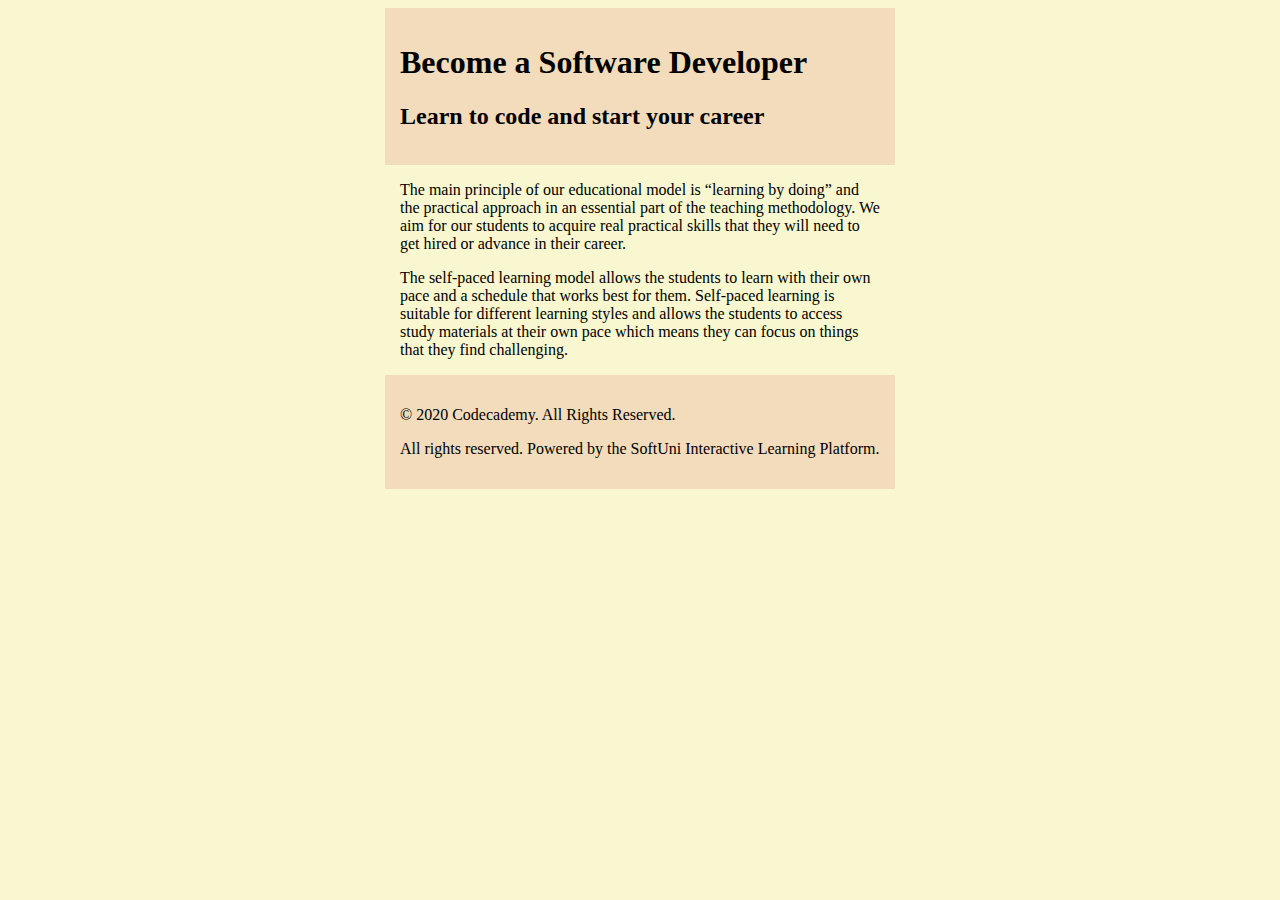
<file: 03_Semantic-Tags/index.html>
<!DOCTYPE html>
<html lang="en">
<head>
    <meta charset="UTF-8">
    <meta name="viewport" content="width=device-width, initial-scale=1.0">
    <title>Semantic Tags</title>
    <link rel="stylesheet" href="styles.css">
</head>
<body>
    <header>
        <h1>
            Become a Software Developer
        </h1>   
        <h2>
            Learn to code and start your career
        </h2>
    </header>
    <main>
        <p>
            The main principle of our educational model is “learning by doing” and the practical approach in an essential part of the teaching methodology. We aim for our students to acquire real practical skills that they will need to get hired or advance in their career.

        </p>
        <p>
            The self-paced learning model allows the students to learn with their own pace and a schedule that works best for them. Self-paced learning is suitable for different learning styles and allows the students to access study materials at their own pace which means they can focus on things that they find challenging.

        </p>

    </main>
    <footer>
        <p>
            &copy; 2020 Codecademy. All Rights Reserved.
        </p>
        <p>
            All rights reserved. Powered by the SoftUni Interactive Learning Platform.
        </p>
    </footer>
    
</body>
</html>
</file>
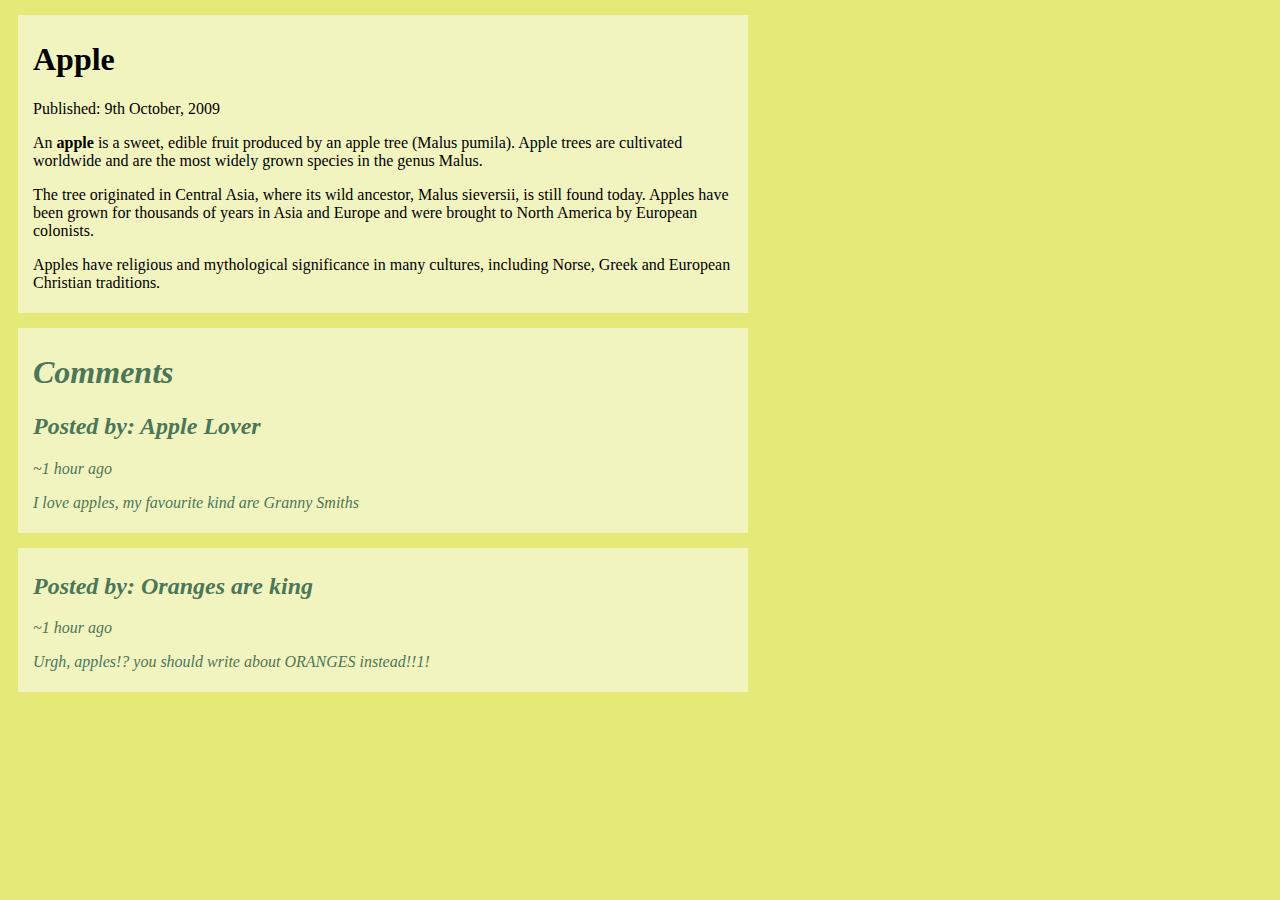
<file: 04_Semantic-Article-Page/index.html>
<!DOCTYPE html>
<html lang="en">
<head>
    <meta charset="UTF-8">
    <meta name="viewport" content="width=device-width, initial-scale=1.0">
    <title>Semantic Article Page</title>
    <link rel="stylesheet" href="styles.css">
</head>
<body>
    <article>
        <header>
            <h1>Apple</h1>
            <p>
                Published: 9th October, 2009
            </p>
        </header>
        <p>
            An <b>apple</b> is a sweet, edible fruit produced by an apple tree (Malus pumila). Apple trees are cultivated worldwide and are the most widely grown species in the genus Malus.

        </p>
        <p>
            The tree originated in Central Asia, where its wild ancestor, Malus sieversii, is still found today. Apples have been grown for thousands of years in Asia and Europe and were brought to North America by European colonists.

        </p>
        <p>
            Apples have religious and mythological significance in many cultures, including Norse, Greek and European Christian traditions.

        </p>

    </article>
    <section>
        <article>
            <h1>   
                Comments
            </h1>
            <h2>
                Posted by: Apple Lover
            </h2>
            <p>
                ~1 hour ago
            </p>
            <p>
                I love apples, my favourite kind are Granny Smiths

            </p>
        </article>
        <article>
            <h2>
                Posted by: Oranges are king

            </h2>
            <p>
                ~1 hour ago

            </p>
            <p>
                Urgh, apples!? you should write about ORANGES instead!!1!

            </p>
        </article>
    </section>

    
</body>
</html>
</file>
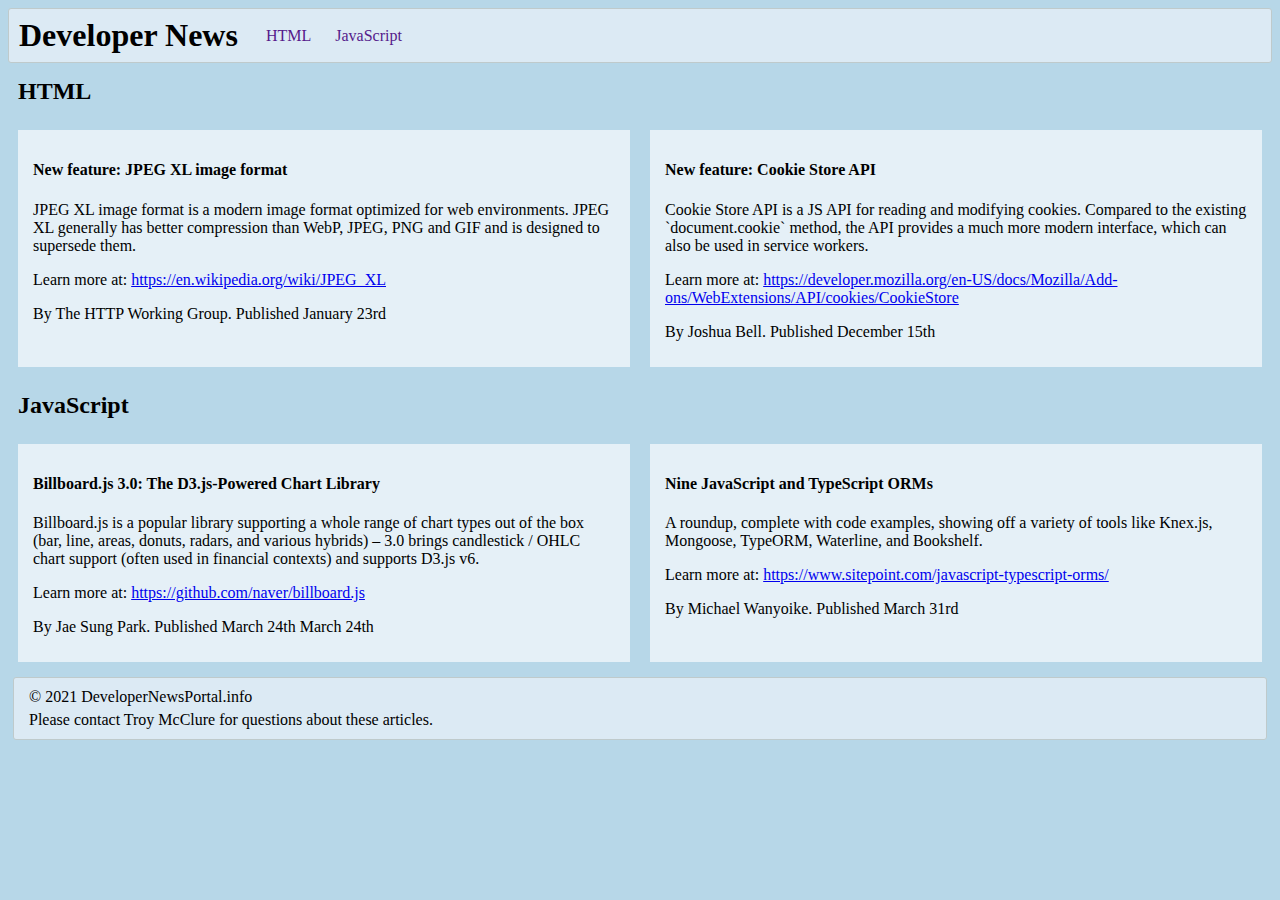
<file: 06_Semantic-Blog-Layout/index.html>
<!DOCTYPE html>
<html lang="en">
<head>
    <meta charset="UTF-8">
    <meta name="viewport" content="width=device-width, initial-scale=1.0">
    <title>Semantic Blog Layout</title>
    <link rel="stylesheet" href="styles.css">
</head>
<body>
    <header>
        <h1>
            Developer News

        </h1>
        <nav>
            <ul>
                <li>
                   <a href="">HTML</a>
                </li>
                <li>
                    <a href="">JavaScript</a>
                </li>
            </ul>
        </nav>
    </header>
    <main>
        <section>
            
                <h2>
                    HTML
                </h2>
          
                <article>
                    <h4>
                        New feature: JPEG XL image format
                    </h4>
                    <p>
                        JPEG XL image format is a modern image format optimized for web environments. JPEG XL generally has better compression than WebP, JPEG, PNG and GIF and is designed to supersede them.

                    </p>
                    <p>
                        Learn more at: <a href="https://en.wikipedia.org/wiki/JPEG_XL">https://en.wikipedia.org/wiki/JPEG_XL</a>
                    </p>

                    <p>
                        By The HTTP Working Group. Published <time datetime="January 23rd">January 23rd</time>
                    </p>
                </article>
                <article>
                    <h4>
                        New feature: Cookie Store API
                    </h4>
                    <p>
                        Cookie Store API is a JS API for reading and modifying cookies. Compared to the existing `document.cookie` method, the API provides a much more modern interface, which can also be used in service workers.

                    </p>
                    <p>
                        Learn more at: <a href="https://developer.mozilla.org/en-US/docs/Mozilla/Add-ons/WebExtensions/API/cookies/CookieStore">https://developer.mozilla.org/en-US/docs/Mozilla/Add-ons/WebExtensions/API/cookies/CookieStore</a>
                    </p>
                    <p>
                        By Joshua Bell. Published <time datetime="December 15th">December 15th</time>

                    </p>
                </article>
            
        </section>

        <section>
                <h2>
                    JavaScript
                </h2>
            <article>
                <h4>
                    Billboard.js 3.0: The D3.js-Powered Chart Library
                </h4>
                <p>
                    Billboard.js is a popular library supporting a whole range of chart types out of the box (bar, line, areas, donuts, radars, and various hybrids) – 3.0 brings candlestick / OHLC chart support (often used in financial contexts) and supports D3.js v6.

                </p>
                <p>
                    Learn more at: <a href="https://github.com/naver/billboard.js">https://github.com/naver/billboard.js</a>
                </p>
                <p>
                    By Jae Sung Park. Published <time datetime="March 24th">March 24th</time> March 24th
                </p>
            </article>
            <article>
                <h4>
                    Nine JavaScript and TypeScript ORMs
                </h4>
                <p>
                    A roundup, complete with code examples, showing off a variety of tools like Knex.js, Mongoose, TypeORM, Waterline, and Bookshelf.

                </p>
                <p>
                    Learn more at: <a href="https://www.sitepoint.com/javascript-typescript-orms/">https://www.sitepoint.com/javascript-typescript-orms/</a>
                </p>
                <p>
                    By Michael Wanyoike. Published <time datetime="March 31rd">March 31rd</time>
                </p>
            </article>

        </section>
    </main>
    <footer>
        <p>
            &copy; 2021 DeveloperNewsPortal.info
        </p>
        <p>
            Please contact Troy McClure for questions about these articles.
        </p>
    </footer>
    
</body>
</html>
</file>
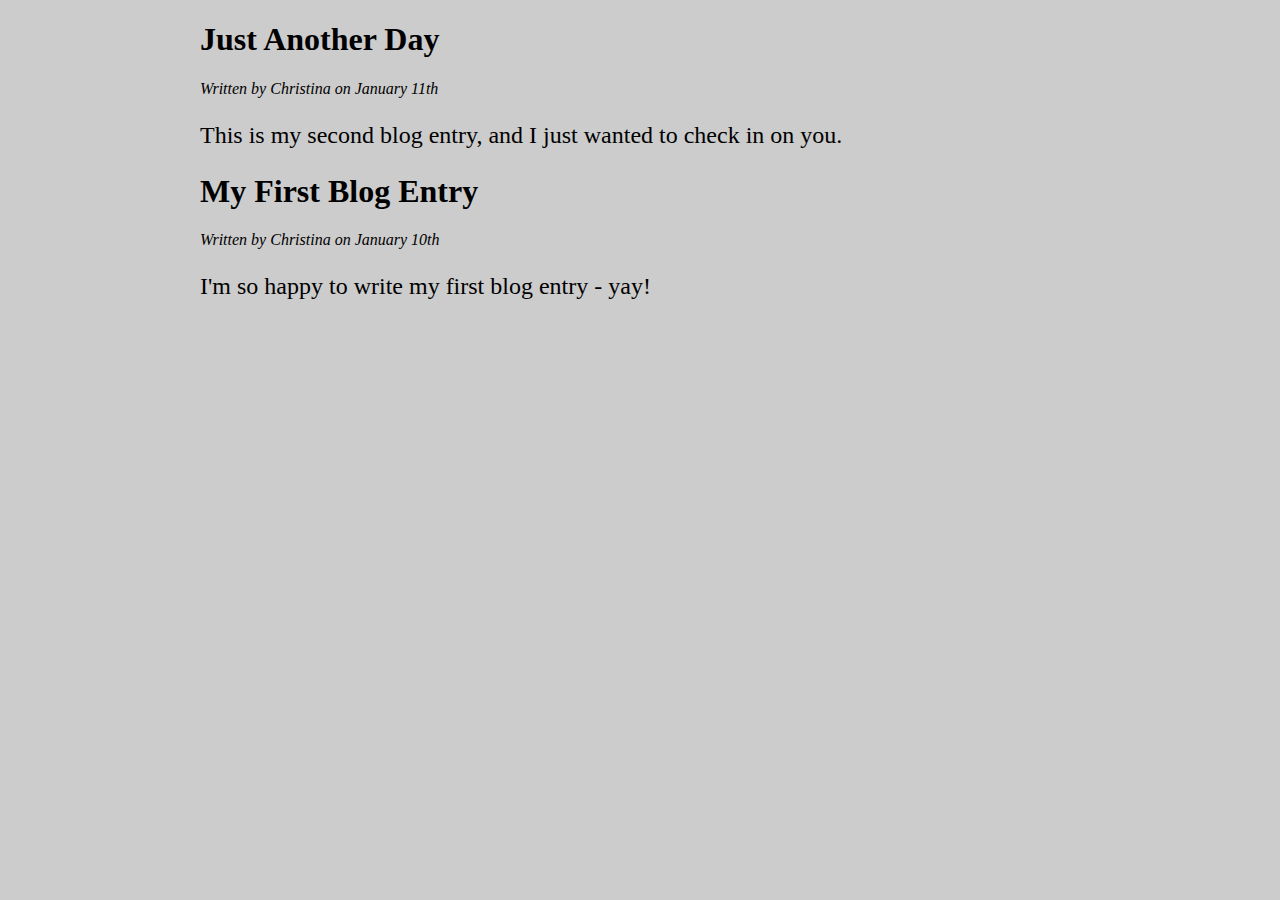
<file: 02_PageContent/page-content.html>
<!DOCTYPE html>
<html lang="en">
<head>
    <meta charset="UTF-8">
    <meta name="viewport" content="width=device-width, initial-scale=1.0">
    <title>Document</title>
    <link rel="stylesheet" href="page-content.css">
</head>
<body>
    <section>
        <article>
            <h1>
                Just Another Day
            </h1>
                <p>
               <em>Written by Christina on January 11th</em>
                </p>
            <p>
                This is my second blog entry, and I just wanted to check in on you.
            </p>
            <h1>
                My First Blog Entry
            </h1>
                <p>
                <em>Written by Christina on January 10th</em>
                </p>
             <p>
                I'm so happy to write my first blog entry - yay!
            </p>
        </article>
    </section>
    
</body>
</html>
</file>
<file: 03_Semantic-Tags/styles.css>
header{
    background-color: #f2dcbb;
    padding: 15px;
    margin: auto;
    width: 480px;
}
main{
   
    margin: auto;
    width: 480px;

}
footer{
    background-color: #f2dcbb;
    padding: 15px;
    margin: auto;
    width: 480px;


}
body{
    background-color: #f9f7cf;
}
</file>
<file: 04_Semantic-Article-Page/styles.css>
article{

    padding: 5px 15px;
    background-color: #f2f4c0 ;
    width: 700px;
    margin: 15px 10px;
}
body{
    background-color: #e4e978;
}
section{
    font-style: italic;
    color: #4c7658;
    width: 700px;
    
}
</file>
<file: 06_Semantic-Blog-Layout/styles.css>
header{
    border-radius: 3px;
    border: 1px solid #bfcacb;
    padding: 8px 10px;
    background-color: #dceaf4;
}

header * {
    display: inline;
    vertical-align: middle;
    }
    nav ul {
    margin: 0;
    padding: 10px;
    }
    nav li {
    margin:10px;
    }
    nav li a {
    text-decoration: none;
    }
    body{
    background-color:#b7d7e8;
    }
    section h2 {
    margin: 15px 10px;
    }
    article {
    display: table-cell;
    width: 50%;
    padding: 10px 15px;
    background-color: #e5f0f7;
    border: 10px solid #b7d7e8;
    }
    footer {
    margin: 5px;
    padding: 5px 10px;
    border-radius: 3px;
    background-color: #dceaf4;
    border: 1px solid #bfcacb;
    }
    footer p {
    margin: 5px;
    }
</file>
<file: 02_PageContent/page-content.css>
section{
    margin-left: 200px;

}
h1{
    size: 28px;

}
p:not(:has(em)){
    font-size:24px;
}
body{
    margin: 0px;
    padding: 0px;
    background-color: #CCCCCC;
}
section article p{
    font-size: default;
}
</file>
